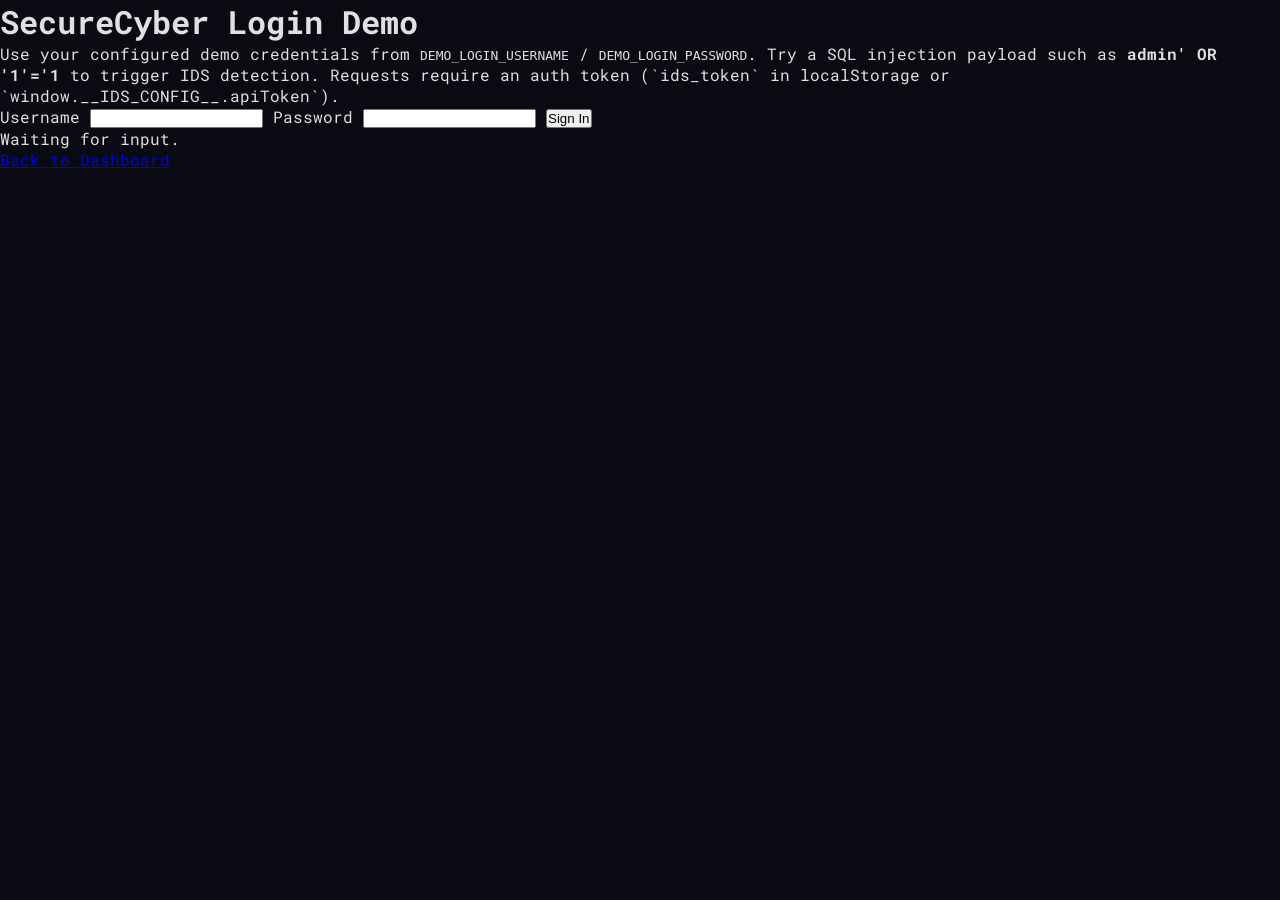
<file: frontend/login.html>
<!DOCTYPE html>
<html lang="en">

<head>
    <meta charset="UTF-8">
    <meta name="viewport" content="width=device-width, initial-scale=1.0">
    <title>SecureCyber Login Demo</title>
    <link rel="stylesheet" href="style.css">
    <link
        href="https://fonts.googleapis.com/css2?family=Orbitron:wght@400;500;700;900&family=Roboto+Mono:wght@300;400&display=swap"
        rel="stylesheet">
    <script>
        window.__IDS_CONFIG__ = {
            apiToken: 'e666e72ad209739a71f87a71522a5c13036e86bd60bec7121bd15163ef93f8a2'
        };
    </script>
</head>

<body class="login-body">
    <div class="login-shell">
        <div class="login-card">
            <h1>SecureCyber Login Demo</h1>
            <p>
                Use your configured demo credentials from <code>DEMO_LOGIN_USERNAME</code> /
                <code>DEMO_LOGIN_PASSWORD</code>. Try a SQL injection payload such as
                <strong>admin' OR '1'='1</strong> to trigger IDS detection.
                Requests require an auth token (`ids_token` in localStorage or `window.__IDS_CONFIG__.apiToken`).
            </p>
            <form class="login-form" id="login-form">
                <label class="login-field" for="username">
                    Username
                    <input id="username" name="username" type="text" autocomplete="username" required>
                </label>
                <label class="login-field" for="password">
                    Password
                    <input id="password" name="password" type="password" autocomplete="current-password" required>
                </label>
                <button class="login-btn" type="submit">Sign In</button>
            </form>
            <div class="login-status" id="login-status" role="status">
                Waiting for input.
            </div>
            <div class="login-links">
                <a href="index.html">Back to Dashboard</a>
            </div>
        </div>
    </div>
    <script src="login.js"></script>
</body>

</html>
</file>
<file: frontend/style.css>
:root {
    --bg-primary: #0a0a12;
    --bg-secondary: #13131f;
    --bg-tertiary: #1a1a2e;
    --text-primary: #e0e0e0;
    --text-secondary: #a0a0b8;
    --accent-cyan: #00ffff;
    --accent-purple: #9d4edd;
    --accent-pink: #ff006e;
    --accent-green: #00ff88;
    --accent-yellow: #ffbe0b;
    --accent-red: #ff0040;
    --border-color: rgba(0, 255, 255, 0.3);
    --glow-cyan: 0 0 10px rgba(0, 255, 255, 0.7);
    --glow-purple: 0 0 10px rgba(157, 78, 221, 0.7);
    --glow-red: 0 0 10px rgba(255, 0, 64, 0.7);
    --glass-bg: rgba(26, 26, 46, 0.7);
    --glass-border: 1px solid rgba(0, 255, 255, 0.2);
}

* {
    margin: 0;
    padding: 0;
    box-sizing: border-box;
}

body {
    font-family: 'Roboto Mono', monospace;
    background-color: var(--bg-primary);
    color: var(--text-primary);
    overflow: hidden;
    height: 100vh;
    position: relative;
}

/* Cyberpunk effects */
.scanlines {
    position: fixed;
    top: 0;
    left: 0;
    width: 100%;
    height: 100%;
    background: linear-gradient(transparent 50%,
            rgba(0, 255, 255, 0.03) 50%);
    background-size: 100% 4px;
    pointer-events: none;
    z-index: 100;
}

.grain {
    position: fixed;
    top: 0;
    left: 0;
    width: 100%;
    height: 100%;
    background-image: url('[data-uri]');
    pointer-events: none;
    z-index: 101;
}

/* Dashboard Layout */
.dashboard-container {
    display: flex;
    flex-direction: column;
    height: 100vh;
    padding: 10px;
    gap: 10px;
}

.dashboard-header {
    display: flex;
    justify-content: space-between;
    align-items: center;
    padding: 10px 20px;
    background: var(--glass-bg);
    border: var(--glass-border);
    border-radius: 8px;
    backdrop-filter: blur(10px);
}

.logo {
    display: flex;
    align-items: center;
    gap: 15px;
}

.logo h1 {
    font-family: 'Orbitron', sans-serif;
    font-weight: 900;
    font-size: 24px;
    letter-spacing: 2px;
}

.neon-text {
    color: var(--accent-cyan);
    text-shadow: var(--glow-cyan);
}

.status-indicator {
    width: 12px;
    height: 12px;
    border-radius: 50%;
    background: var(--accent-green);
    box-shadow: 0 0 10px var(--accent-green);
    animation: pulse 2s infinite;
}

.status-indicator.offline {
    background: var(--accent-red);
    box-shadow: 0 0 10px var(--accent-red);
}

@keyframes pulse {
    0% {
        opacity: 1;
    }

    50% {
        opacity: 0.5;
    }

    100% {
        opacity: 1;
    }
}

.status-text {
    font-size: 12px;
    color: var(--accent-green);
}

.datetime {
    font-family: 'Orbitron', sans-serif;
    color: var(--text-secondary);
    font-size: 14px;
}

.dashboard-content {
    display: flex;
    flex: 1;
    gap: 10px;
    overflow: hidden;
}

.left-panel {
    display: flex;
    flex-direction: column;
    width: 40%;
    gap: 10px;
    overflow-y: auto;
    padding-right: 5px;
}

.right-panel {
    flex: 1;
    overflow-y: auto;
    display: flex;
    flex-direction: column;
    gap: 10px;
    min-width: 0;
}

/* Panel Styling */
.panel {
    background: var(--glass-bg);
    border: var(--glass-border);
    border-radius: 8px;
    backdrop-filter: blur(10px);
    display: flex;
    flex-direction: column;
    overflow: hidden;
}

.panel-header {
    display: flex;
    justify-content: space-between;
    align-items: center;
    padding: 10px 15px;
    background: rgba(0, 0, 0, 0.2);
    border-bottom: var(--glass-border);
}

.panel-header h2 {
    font-family: 'Orbitron', sans-serif;
    font-size: 14px;
    font-weight: 700;
    letter-spacing: 1px;
    color: var(--accent-cyan);
}

.control-btn {
    background: rgba(0, 255, 255, 0.1);
    border: 1px solid rgba(0, 255, 255, 0.3);
    color: var(--accent-cyan);
    width: 30px;
    height: 30px;
    border-radius: 4px;
    cursor: pointer;
    display: flex;
    align-items: center;
    justify-content: center;
    transition: all 0.2s;
}

.control-btn:hover {
    background: rgba(0, 255, 255, 0.2);
    box-shadow: var(--glow-cyan);
}

.close-btn {
    background: none;
    border: none;
    color: var(--text-secondary);
    font-size: 20px;
    cursor: pointer;
    transition: color 0.2s;
}

.close-btn:hover {
    color: var(--accent-red);
}

/* Status Panel */
.status-panel {
    flex: 0 0 auto;
}

.status-grid {
    display: grid;
    grid-template-columns: repeat(2, 1fr);
    gap: 15px;
    padding: 15px;
}

.status-item {
    display: flex;
    flex-direction: column;
    gap: 5px;
}

.status-label {
    font-size: 12px;
    color: var(--text-secondary);
    text-transform: uppercase;
}

.status-value {
    font-family: 'Orbitron', sans-serif;
    font-size: 24px;
    font-weight: 700;
    color: var(--accent-green);
    text-shadow: 0 0 5px rgba(0, 255, 136, 0.5);
}

.threat-timeline {
    padding: 0 15px 15px;
}

/* Alerts Panel */
.alerts-panel {
    flex: 1;
    min-height: 0;
}

.alert-count {
    background: var(--accent-red);
    color: white;
    font-size: 12px;
    font-weight: 700;
    width: 24px;
    height: 24px;
    border-radius: 50%;
    display: flex;
    align-items: center;
    justify-content: center;
    box-shadow: var(--glow-red);
}

.alerts-container {
    flex: 1;
    overflow-y: auto;
    padding: 10px;
}

.alert-item {
    background: rgba(0, 0, 0, 0.2);
    border-left: 3px solid var(--accent-red);
    border-radius: 4px;
    padding: 10px;
    margin-bottom: 10px;
    cursor: pointer;
    transition: all 0.2s;
}

.alert-item:hover {
    background: rgba(255, 0, 64, 0.1);
    box-shadow: 0 0 10px rgba(255, 0, 64, 0.3);
}

.alert-item.highlighted {
    border-left-color: var(--accent-yellow);
    box-shadow: 0 0 15px rgba(255, 190, 11, 0.5);
}

.alert-header {
    display: flex;
    justify-content: space-between;
    margin-bottom: 5px;
}

.alert-type {
    font-weight: 700;
    color: var(--accent-red);
}

.alert-time {
    font-size: 12px;
    color: var(--text-secondary);
}

.alert-details {
    font-size: 12px;
    color: var(--text-secondary);
}

.alert-source {
    color: var(--accent-cyan);
}

/* Inspector Panel */
.inspector-panel {
    flex: 0 0 auto;
    max-height: 200px;
}

.inspector-status {
    font-size: 12px;
    color: var(--text-secondary);
}

.inspector-content {
    padding: 10px;
    font-size: 12px;
}

.empty-state {
    color: var(--text-secondary);
    font-style: italic;
    text-align: center;
    padding: 20px;
}

.packet-detail {
    margin-bottom: 8px;
}

.packet-label {
    color: var(--accent-purple);
    display: inline-block;
    width: 100px;
}

.packet-value {
    color: var(--text-primary);
    word-break: break-all;
}

.packet-payload {
    background: rgba(0, 0, 0, 0.3);
    border: 1px solid rgba(157, 78, 221, 0.3);
    border-radius: 4px;
    padding: 8px;
    margin-top: 8px;
    font-family: monospace;
    white-space: pre-wrap;
    max-height: 100px;
    overflow-y: auto;
}

/* Node Details Panel */
.node-details-panel {
    flex: 0 0 auto;
    max-height: 200px;
}

.node-details-content {
    padding: 10px;
    font-size: 12px;
}

.node-detail {
    margin-bottom: 8px;
}

.node-label {
    color: var(--accent-purple);
    display: inline-block;
    width: 80px;
}

.node-value {
    color: var(--text-primary);
}

/* Network Panel */
.network-panel {
    flex: 1 1 auto;
    min-height: 450px;
    display: flex;
    flex-direction: column;
}

.network-viewport {
    flex: 1;
    position: relative;
    background: radial-gradient(ellipse at center, rgba(0, 20, 40, 0.3) 0%, rgba(0, 0, 0, 0.5) 100%);
    overflow: hidden;
}

.network-controls {
    display: flex;
    align-items: center;
    gap: 10px;
}

.speed-control {
    display: flex;
    align-items: center;
    gap: 5px;
    font-size: 12px;
}

#speed-slider {
    width: 80px;
}

.network-legend {
    display: flex;
    flex-wrap: wrap;
    gap: 10px;
    padding: 10px;
    background: rgba(0, 0, 0, 0.2);
    border-top: var(--glass-border);
}

.legend-item {
    display: flex;
    align-items: center;
    gap: 5px;
    font-size: 12px;
}

.legend-icon {
    width: 16px;
    height: 16px;
    border-radius: 2px;
}

.legend-icon.router {
    background: var(--accent-cyan);
}

.legend-icon.firewall {
    background: var(--accent-red);
}

.legend-icon.server {
    background: var(--accent-green);
}

.legend-icon.storage {
    background: var(--accent-purple);
}

.legend-icon.wap {
    background: var(--accent-yellow);
}

.legend-icon.host {
    background: var(--text-secondary);
}

/* Modal */
.alert-modal {
    position: fixed;
    top: 0;
    left: 0;
    width: 100%;
    height: 100%;
    background: rgba(0, 0, 0, 0.8);
    display: flex;
    align-items: center;
    justify-content: center;
    z-index: 1000;
    opacity: 0;
    visibility: hidden;
    transition: all 0.3s;
}

.alert-modal.active {
    opacity: 1;
    visibility: visible;
}

.modal-content {
    background: var(--glass-bg);
    border: var(--glass-border);
    border-radius: 8px;
    width: 80%;
    max-width: 600px;
    max-height: 80vh;
    overflow: hidden;
    display: flex;
    flex-direction: column;
    box-shadow: 0 0 30px rgba(0, 255, 255, 0.3);
}

.modal-header {
    display: flex;
    justify-content: space-between;
    align-items: center;
    padding: 15px;
    background: rgba(0, 0, 0, 0.3);
    border-bottom: var(--glass-border);
}

.modal-header h2 {
    font-family: 'Orbitron', sans-serif;
    color: var(--accent-red);
    text-shadow: var(--glow-red);
}

.modal-body {
    padding: 20px;
    overflow-y: auto;
}

.modal-section {
    margin-bottom: 20px;
}

.modal-section-title {
    font-family: 'Orbitron', sans-serif;
    font-size: 14px;
    font-weight: 700;
    color: var(--accent-cyan);
    margin-bottom: 10px;
    text-transform: uppercase;
}

.modal-detail {
    margin-bottom: 8px;
    font-size: 14px;
}

.modal-label {
    color: var(--accent-purple);
    display: inline-block;
    width: 140px;
}

.modal-value {
    color: var(--text-primary);
}

.modal-value.highlight {
    color: var(--accent-red);
    font-weight: 700;
}

.modal-value.cve {
    font-family: 'Orbitron', sans-serif;
    color: var(--accent-yellow);
}

.modal-actions {
    display: flex;
    gap: 10px;
    margin-top: 15px;
}

.modal-btn {
    background: rgba(0, 255, 255, 0.1);
    border: 1px solid rgba(0, 255, 255, 0.3);
    color: var(--accent-cyan);
    padding: 8px 15px;
    border-radius: 4px;
    cursor: pointer;
    font-family: 'Orbitron', sans-serif;
    font-size: 12px;
    font-weight: 700;
    transition: all 0.2s;
}

.modal-btn:hover {
    background: rgba(0, 255, 255, 0.2);
    box-shadow: var(--glow-cyan);
}

.modal-btn.block {
    background: rgba(255, 0, 64, 0.1);
    border-color: rgba(255, 0, 64, 0.3);
    color: var(--accent-red);
}

.modal-btn.block:hover {
    background: rgba(255, 0, 64, 0.2);
    box-shadow: var(--glow-red);
}

/* Scrollbar Styling */
::-webkit-scrollbar {
    width: 8px;
}

::-webkit-scrollbar-track {
    background: rgba(0, 0, 0, 0.2);
}

::-webkit-scrollbar-thumb {
    background: rgba(0, 255, 255, 0.3);
    border-radius: 4px;
}

::-webkit-scrollbar-thumb:hover {
    background: rgba(0, 255, 255, 0.5);
}

/* ================================================================
   CATEGORY 1 UPGRADES — New component styles
   ================================================================ */

/* Header Indicators */
.header-indicators {
    display: flex;
    align-items: center;
    gap: 20px;
}

.indicator-item {
    display: flex;
    align-items: center;
    gap: 6px;
    padding: 4px 10px;
    background: rgba(0, 0, 0, 0.3);
    border: 1px solid rgba(0, 255, 255, 0.15);
    border-radius: 6px;
}

.indicator-label {
    font-family: 'Orbitron', sans-serif;
    font-size: 10px;
    font-weight: 700;
    color: var(--text-secondary);
    letter-spacing: 1px;
}

.indicator-dot {
    width: 8px;
    height: 8px;
    border-radius: 50%;
    animation: pulse 2s infinite;
}

.indicator-dot.green {
    background: var(--accent-green);
    box-shadow: 0 0 8px var(--accent-green);
}

.indicator-dot.yellow {
    background: var(--accent-yellow);
    box-shadow: 0 0 8px var(--accent-yellow);
}

.indicator-dot.red {
    background: var(--accent-red);
    box-shadow: 0 0 8px var(--accent-red);
}

.indicator-value {
    font-family: 'Roboto Mono', monospace;
    font-size: 11px;
    color: var(--text-primary);
}

/* Incident Response Panel */
.incident-panel {
    flex: 0 0 auto;
    max-height: 280px;
}

.incident-badge {
    background: var(--accent-purple);
    color: white;
    font-size: 11px;
    font-weight: 700;
    min-width: 22px;
    height: 22px;
    border-radius: 50%;
    display: flex;
    align-items: center;
    justify-content: center;
    box-shadow: var(--glow-purple);
}

.incident-list {
    overflow-y: auto;
    padding: 8px;
    max-height: 220px;
}

.incident-card {
    background: rgba(0, 0, 0, 0.25);
    border-left: 3px solid var(--accent-purple);
    border-radius: 4px;
    padding: 10px 12px;
    margin-bottom: 8px;
    cursor: pointer;
    transition: all 0.2s;
}

.incident-card:hover {
    background: rgba(157, 78, 221, 0.12);
    box-shadow: 0 0 10px rgba(157, 78, 221, 0.25);
}

.incident-card.severity-critical {
    border-left-color: var(--accent-red);
}

.incident-card.severity-high {
    border-left-color: #ff6b35;
}

.incident-card.severity-medium {
    border-left-color: var(--accent-yellow);
}

.incident-card.severity-low {
    border-left-color: var(--accent-green);
}

.incident-card-header {
    display: flex;
    justify-content: space-between;
    align-items: center;
    margin-bottom: 4px;
}

.incident-id {
    font-family: 'Orbitron', sans-serif;
    font-size: 11px;
    color: var(--accent-cyan);
}

.severity-tag {
    font-size: 9px;
    font-weight: 700;
    padding: 2px 6px;
    border-radius: 3px;
    text-transform: uppercase;
    letter-spacing: 0.5px;
}

.severity-tag.critical {
    background: rgba(255, 0, 64, 0.25);
    color: var(--accent-red);
}

.severity-tag.high {
    background: rgba(255, 107, 53, 0.25);
    color: #ff6b35;
}

.severity-tag.medium {
    background: rgba(255, 190, 11, 0.25);
    color: var(--accent-yellow);
}

.severity-tag.low {
    background: rgba(0, 255, 136, 0.25);
    color: var(--accent-green);
}

.incident-narrative {
    font-size: 11px;
    color: var(--text-secondary);
    line-height: 1.4;
}

.playbook-steps {
    margin-top: 6px;
    display: flex;
    flex-wrap: wrap;
    gap: 4px;
}

.playbook-step {
    font-size: 9px;
    padding: 2px 6px;
    border-radius: 3px;
    background: rgba(0, 255, 255, 0.08);
    border: 1px solid rgba(0, 255, 255, 0.15);
    color: var(--text-secondary);
}

.playbook-step.automated {
    background: rgba(0, 255, 136, 0.1);
    border-color: rgba(0, 255, 136, 0.2);
    color: var(--accent-green);
}

/* Analytics Row */
.analytics-row {
    display: flex;
    gap: 10px;
}

.analytics-panel {
    flex: 0 0 auto;
}

.analytics-half {
    flex: 1;
    min-height: 220px;
}

.analytics-full {
    flex: 1;
    width: 100%;
}

.chart-container {
    padding: 10px;
    height: 250px;
    position: relative;
}

.chart-container canvas {
    width: 100% !important;
    height: 100% !important;
}

/* MITRE ATT&CK Grid */
.mitre-grid {
    display: grid;
    grid-template-columns: repeat(auto-fill, minmax(100px, 1fr));
    gap: 4px;
    padding: 8px;
    max-height: 180px;
    overflow-y: auto;
}

.mitre-tactic {
    background: rgba(0, 0, 0, 0.3);
    border: 1px solid rgba(0, 255, 255, 0.1);
    border-radius: 4px;
    padding: 6px;
    text-align: center;
    transition: all 0.2s;
    cursor: default;
}

.mitre-tactic.active {
    border-color: var(--accent-cyan);
    background: rgba(0, 255, 255, 0.08);
    box-shadow: 0 0 8px rgba(0, 255, 255, 0.15);
}

.mitre-tactic-name {
    font-size: 9px;
    font-weight: 700;
    color: var(--text-secondary);
    text-transform: uppercase;
    letter-spacing: 0.3px;
}

.mitre-tactic.active .mitre-tactic-name {
    color: var(--accent-cyan);
}

.mitre-tactic-count {
    font-family: 'Orbitron', sans-serif;
    font-size: 14px;
    font-weight: 700;
    color: var(--text-secondary);
    margin-top: 2px;
}

.mitre-tactic.active .mitre-tactic-count {
    color: var(--accent-cyan);
    text-shadow: 0 0 6px rgba(0, 255, 255, 0.5);
}

/* IP Table */
.ip-table-container {
    padding: 8px;
    max-height: 260px;
    overflow-y: auto;
}

.ip-table {
    width: 100%;
    border-collapse: collapse;
    font-size: 11px;
}

.ip-table th {
    font-family: 'Orbitron', sans-serif;
    font-size: 10px;
    color: var(--accent-purple);
    text-align: left;
    padding: 4px 6px;
    border-bottom: 1px solid rgba(0, 255, 255, 0.15);
    letter-spacing: 0.5px;
}

.ip-table td {
    padding: 4px 6px;
    border-bottom: 1px solid rgba(255, 255, 255, 0.04);
    color: var(--text-secondary);
}

.ip-table td:first-child {
    color: var(--accent-cyan);
    font-family: 'Roboto Mono', monospace;
}

/* Model Performance Grid */
.model-perf-grid {
    display: grid;
    grid-template-columns: repeat(4, 1fr);
    gap: 10px;
    padding: 12px;
}

.model-perf-card {
    background: rgba(0, 0, 0, 0.25);
    border: 1px solid rgba(0, 255, 255, 0.1);
    border-radius: 6px;
    padding: 10px;
    text-align: center;
}

.perf-label {
    font-size: 10px;
    color: var(--text-secondary);
    text-transform: uppercase;
    letter-spacing: 0.5px;
    margin-bottom: 4px;
}

.perf-value {
    font-family: 'Orbitron', sans-serif;
    font-size: 14px;
    font-weight: 700;
    color: var(--accent-cyan);
}

.health-badge {
    display: inline-block;
    padding: 2px 8px;
    border-radius: 4px;
    font-size: 11px;
    font-weight: 700;
    letter-spacing: 1px;
}

.health-badge.green {
    background: rgba(0, 255, 136, 0.2);
    color: var(--accent-green);
}

.health-badge.yellow {
    background: rgba(255, 190, 11, 0.2);
    color: var(--accent-yellow);
}

.health-badge.red {
    background: rgba(255, 0, 64, 0.2);
    color: var(--accent-red);
}

/* ================================================================
   CATEGORY 2 UPGRADES — Multi-page, Severity, Kill Chain, Settings
   ================================================================ */

/* Critical Alerts Banner */
.critical-banner {
    display: flex;
    align-items: center;
    gap: 10px;
    padding: 8px 20px;
    background: linear-gradient(90deg, rgba(255, 0, 64, 0.2), rgba(255, 0, 64, 0.05));
    border: 1px solid rgba(255, 0, 64, 0.5);
    border-radius: 6px;
    animation: bannerPulse 2s infinite;
}

@keyframes bannerPulse {

    0%,
    100% {
        box-shadow: 0 0 10px rgba(255, 0, 64, 0.2);
    }

    50% {
        box-shadow: 0 0 20px rgba(255, 0, 64, 0.5);
    }
}

.critical-banner-icon {
    font-size: 16px;
}

.critical-banner-text {
    font-family: 'Orbitron', sans-serif;
    font-size: 12px;
    font-weight: 700;
    color: var(--accent-red);
    letter-spacing: 1px;
    flex: 1;
}

.critical-banner-dismiss {
    background: none;
    border: none;
    color: var(--text-secondary);
    font-size: 18px;
    cursor: pointer;
}

/* Page Navigation */
.page-nav {
    display: flex;
    gap: 4px;
    padding: 4px;
    background: var(--glass-bg);
    border: var(--glass-border);
    border-radius: 8px;
    backdrop-filter: blur(10px);
}

.nav-btn {
    flex: 1;
    padding: 8px 12px;
    background: transparent;
    border: 1px solid transparent;
    border-radius: 6px;
    color: var(--text-secondary);
    font-family: 'Orbitron', sans-serif;
    font-size: 11px;
    font-weight: 500;
    cursor: pointer;
    transition: all 0.25s;
    letter-spacing: 0.5px;
}

.nav-btn:hover {
    background: rgba(0, 255, 255, 0.06);
    color: var(--text-primary);
}

.nav-btn.active {
    background: rgba(0, 255, 255, 0.1);
    border-color: rgba(0, 255, 255, 0.4);
    color: var(--accent-cyan);
    box-shadow: 0 0 10px rgba(0, 255, 255, 0.15);
}

.nav-icon {
    margin-right: 4px;
}

/* Page Content */
.page-content {
    display: none;
    flex: 1;
    overflow-y: auto;
    overflow-x: hidden;
}

.page-content.active {
    display: flex;
    flex-direction: column;
}

/* Page grids */
.analytics-page-grid,
.incidents-page-grid,
.models-page-grid,
.settings-page-grid {
    display: grid;
    grid-template-columns: repeat(2, 1fr);
    gap: 12px;
    padding-bottom: 20px;
}

.analytics-full-width {
    grid-column: 1 / -1;
}

.chart-tall {
    height: 300px;
}

/* Alert Severity Styles */
.alert-item.severity-critical {
    border-left-color: var(--accent-red);
}

.alert-item.severity-high {
    border-left-color: #ff6b35;
}

.alert-item.severity-medium {
    border-left-color: var(--accent-yellow);
}

.alert-item.severity-low {
    border-left-color: var(--accent-green);
}

.alert-severity-badge {
    font-size: 9px;
    font-weight: 700;
    padding: 1px 5px;
    border-radius: 3px;
    text-transform: uppercase;
    margin-left: 6px;
}

.alert-severity-badge.critical {
    background: rgba(255, 0, 64, 0.25);
    color: var(--accent-red);
}

.alert-severity-badge.high {
    background: rgba(255, 107, 53, 0.25);
    color: #ff6b35;
}

.alert-severity-badge.medium {
    background: rgba(255, 190, 11, 0.25);
    color: var(--accent-yellow);
}

.alert-severity-badge.low {
    background: rgba(0, 255, 136, 0.25);
    color: var(--accent-green);
}

/* LLM Verdict Badge */
.llm-badge {
    font-size: 8px;
    font-weight: 700;
    padding: 1px 5px;
    border-radius: 3px;
    text-transform: uppercase;
    margin-left: 4px;
    letter-spacing: 0.5px;
}

.llm-badge.true_positive {
    background: rgba(0, 255, 136, 0.2);
    color: var(--accent-green);
    border: 1px solid rgba(0, 255, 136, 0.35);
}

.llm-badge.false_positive {
    background: rgba(255, 190, 11, 0.2);
    color: var(--accent-yellow);
    border: 1px solid rgba(255, 190, 11, 0.35);
}

.llm-badge.uncertain {
    background: rgba(157, 78, 221, 0.2);
    color: var(--accent-purple);
    border: 1px solid rgba(157, 78, 221, 0.35);
}

.alert-controls {
    display: flex;
    align-items: center;
    gap: 8px;
}

.severity-filter {
    background: rgba(0, 0, 0, 0.3);
    border: 1px solid rgba(0, 255, 255, 0.2);
    color: var(--text-primary);
    font-family: 'Roboto Mono', monospace;
    font-size: 10px;
    padding: 3px 6px;
    border-radius: 4px;
    cursor: pointer;
}

.severity-filter option {
    background: var(--bg-secondary);
}

/* Kill Chain Pipeline */
.kill-chain-container {
    padding: 10px;
    max-height: 300px;
    overflow-y: auto;
}

.kill-chain-row {
    display: flex;
    align-items: center;
    gap: 6px;
    margin-bottom: 10px;
    padding: 8px 12px;
    background: rgba(0, 0, 0, 0.2);
    border-radius: 6px;
    border-left: 3px solid var(--accent-cyan);
}

.kill-chain-ip {
    font-family: 'Roboto Mono', monospace;
    font-size: 12px;
    color: var(--accent-cyan);
    min-width: 120px;
}

.kill-chain-stages {
    display: flex;
    align-items: center;
    gap: 2px;
    flex: 1;
}

.kc-stage {
    padding: 3px 6px;
    font-size: 8px;
    font-weight: 700;
    text-transform: uppercase;
    border-radius: 3px;
    background: rgba(255, 255, 255, 0.05);
    border: 1px solid rgba(255, 255, 255, 0.1);
    color: var(--text-secondary);
}

.kc-stage.hit {
    background: rgba(0, 255, 255, 0.12);
    border-color: rgba(0, 255, 255, 0.4);
    color: var(--accent-cyan);
    box-shadow: 0 0 5px rgba(0, 255, 255, 0.2);
}

.kc-arrow {
    color: var(--text-secondary);
    font-size: 10px;
    opacity: 0.5;
}

.kill-chain-score {
    font-family: 'Orbitron', sans-serif;
    font-size: 12px;
    font-weight: 700;
    min-width: 50px;
    text-align: right;
}

.kill-chain-score.high {
    color: var(--accent-red);
}

.kill-chain-score.medium {
    color: var(--accent-yellow);
}

.kill-chain-score.low {
    color: var(--accent-green);
}

/* Settings Page */
.settings-section {
    padding: 10px;
}

.setting-row {
    display: flex;
    justify-content: space-between;
    align-items: center;
    padding: 8px 10px;
    border-bottom: 1px solid rgba(255, 255, 255, 0.04);
}

.setting-name {
    font-size: 12px;
    color: var(--text-secondary);
}

.setting-value {
    font-family: 'Orbitron', sans-serif;
    font-size: 11px;
    font-weight: 700;
    color: var(--text-primary);
}

.setting-value.toggle-on {
    color: var(--accent-green);
}

.setting-value.toggle-off {
    color: var(--accent-red);
}

/* Signature management */
.sig-management {
    padding: 8px;
}

.sig-stats-row {
    display: flex;
    gap: 12px;
    padding: 8px;
    margin-bottom: 8px;
    font-size: 11px;
    color: var(--text-secondary);
    background: rgba(0, 0, 0, 0.2);
    border-radius: 4px;
}

.sig-list {
    max-height: 300px;
    overflow-y: auto;
}

.sig-item {
    display: flex;
    justify-content: space-between;
    align-items: center;
    padding: 6px 8px;
    border-bottom: 1px solid rgba(255, 255, 255, 0.04);
    font-size: 11px;
}

.sig-item-name {
    color: var(--accent-cyan);
    flex: 1;
}

.sig-item-severity {
    font-size: 9px;
    font-weight: 700;
    text-transform: uppercase;
    padding: 1px 5px;
    border-radius: 3px;
    margin-left: 8px;
}

/* Incident Timeline */
.incidents-timeline {
    padding: 10px;
    max-height: 500px;
    overflow-y: auto;
}

.incident-timeline-card {
    display: flex;
    gap: 12px;
    padding: 12px;
    margin-bottom: 8px;
    background: rgba(0, 0, 0, 0.25);
    border-radius: 6px;
    border-left: 3px solid var(--accent-purple);
}

.incident-timeline-card.severity-critical {
    border-left-color: var(--accent-red);
}

.incident-timeline-card.severity-high {
    border-left-color: #ff6b35;
}

.incident-time {
    font-family: 'Orbitron', sans-serif;
    font-size: 10px;
    color: var(--text-secondary);
    min-width: 70px;
}

.incident-detail {
    flex: 1;
}

.incident-detail-title {
    font-weight: 700;
    font-size: 12px;
    color: var(--accent-cyan);
    margin-bottom: 4px;
}

.incident-detail-desc {
    font-size: 11px;
    color: var(--text-secondary);
    line-height: 1.4;
}

/* Playbook library */
.playbook-library {
    padding: 8px;
    max-height: 300px;
    overflow-y: auto;
}

.playbook-card {
    padding: 8px 10px;
    margin-bottom: 6px;
    background: rgba(0, 0, 0, 0.2);
    border-radius: 4px;
    border-left: 3px solid var(--accent-purple);
}

.playbook-card-title {
    font-family: 'Orbitron', sans-serif;
    font-size: 11px;
    color: var(--accent-cyan);
    margin-bottom: 4px;
}

.playbook-card-steps {
    font-size: 10px;
    color: var(--text-secondary);
}

/* Retrain/RL sections */
.retrain-history,
.rl-qtable {
    padding: 8px;
    max-height: 300px;
    overflow-y: auto;
}
</file>
